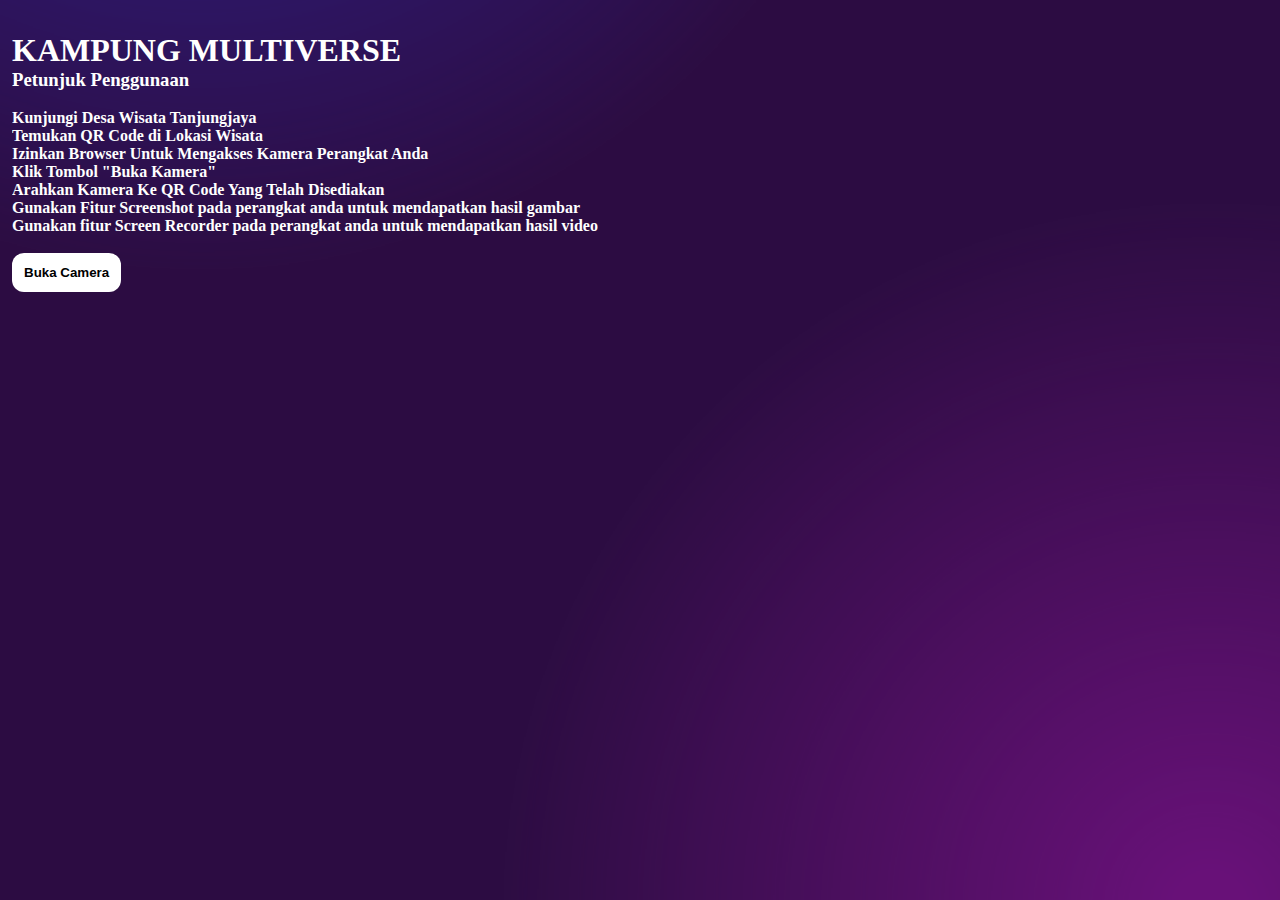
<file: scan.html>
<!DOCTYPE html>
<html lang="en">
	<head>
		<meta charset="UTF-8">
		<meta name="viewport" content="width=device-width, initial-scale=1.0">
		<title>Kampung Multiverse</title>
		<link href="https://cdn.jsdelivr.net/npm/bootstrap@5.0.2/dist/css/bootstrap.min.css" rel="stylesheet" integrity="sha384-EVSTQN3/azprG1Anm3QDgpJLIm9Nao0Yz1ztcQTwFspd3yD65VohhpuuCOmLASjC" crossorigin="anonymous">
		<style>
			*{
				padding: 0;
				margin: 0;
				overflow: hidden;
			}
			.body{
				height: 100vh;
				width: 100vw;
				position: relative;
				background-image: url('assets/img/bg-multiverse.png');
				background-size: cover;
				background-position: center;
				background-repeat: no-repeat;
			}
			#frame{
				height: 0;
				widows: 0;
			}
			.capture{
				position: absolute;
				display: flex;
				justify-content: center;
				align-items: center;
				padding: 16px;
				width: 100vw;
				bottom: 36px;
			}
			
			.btn-capture{
				width: 40px;
				height: 40px;
				border-radius: 50%;
				border: 2px solid white;
			}
			.btn-capture:hover{
				background-color: red;
				transition: .5s ease all;
			}
			#frame:-webkit-full-screen {
				width: 100%;
				height: 100%;
				margin: 0;
			}
			#frame:-moz-full-screen {
				margin: 0;
			}
			#frame:-ms-fullscreen {
				margin: 0;
			}
			/* W3C proposal that will eventually come in all browsers */
			#frame:fullscreen {
				margin: 0;
			}
			#go-button{
				background-color: white;
				padding: 12px;
				border: none;
				border-radius: 12px;
				font-weight: bold;
			}
			.content{
				position: absolute;
				top: 20px;
				color: white;
				font-weight: bold;
				padding: 12px;
			}
		</style>
	</head>
	<body>
		<div class="body">
			<div class="frame">
				<!-- <iframe id="frame" src="https://mywebar.com/p/Project_0_6qj9vyih45?_ga=2.245542721.498771656.1659445481-2054939137.1658754356" frameborder="0" allow="camera"></iframe> -->
				<iframe id="frame" src="https://mywebar.com/p/Project_4_9p8nryvfb5?_ga=2.146414068.195132357.1661245741-2054939137.1658754356" frameborder="0" allow="camera; accelerometer; vr" > Your browser does not support embedded content </iframe>
			</div>
		</div>
		<div class="content">
			<h1 class="text-center">KAMPUNG MULTIVERSE</h1>
			<h3 class="text-center">Petunjuk Penggunaan</h3>
			<br>
			<ol class="list-group list-group-numbered">
				<li class="list-group-item bg-transparent text-white">Kunjungi Desa Wisata Tanjungjaya</li>
				<li class="list-group-item bg-transparent text-white">Temukan QR Code di Lokasi Wisata</li>
				<li class="list-group-item bg-transparent text-white">Izinkan Browser Untuk Mengakses Kamera Perangkat Anda</li>
				<li class="list-group-item bg-transparent text-white">Klik Tombol "Buka Kamera"</li>
				<li class="list-group-item bg-transparent text-white">Arahkan Kamera Ke QR Code Yang Telah Disediakan</li>
				<li class="list-group-item bg-transparent text-white">Gunakan Fitur Screenshot pada perangkat anda untuk mendapatkan hasil gambar</li>
				<li class="list-group-item bg-transparent text-white">Gunakan fitur Screen Recorder pada perangkat anda untuk mendapatkan hasil video</li>
			</ol>
			<br>
			<div class="w-100 text-center">
				<button id="go-button">Buka Camera</button>
			</div>
		</div>
		<script src="https://cdn.jsdelivr.net/npm/bootstrap@5.0.2/dist/js/bootstrap.bundle.min.js" integrity="sha384-MrcW6ZMFYlzcLA8Nl+NtUVF0sA7MsXsP1UyJoMp4YLEuNSfAP+JcXn/tWtIaxVXM" crossorigin="anonymous"></script>
		<!-- https://github.com/niklasvh/html2canvas -->
		<script src="https://code.jquery.com/jquery-3.6.0.min.js" integrity="sha256-/xUj+3OJU5yExlq6GSYGSHk7tPXikynS7ogEvDej/m4=" crossorigin="anonymous"></script>
		<!-- <script src="https://cdnjs.cloudflare.com/ajax/libs/html2canvas/1.3.4/html2canvas.min.js"></script>
		<script>
		var frame =$("#frame");
		function capture () {
		console.log(frame);
		html2canvas(frame).then(function(canvas){
		const image = canvas.toDataURL('image/png');
		let a = document.createElement("a");
		a.download = "kampung-multiverse.png";
		a.href = image;
		a.click();
		});
		}
		
		</script> -->
		<script>
			/* Get into full screen */
			function GoInFullscreen(element) {
				if(element.requestFullscreen)
					element.requestFullscreen();
				else if(element.mozRequestFullScreen)
					element.mozRequestFullScreen();
				else if(element.webkitRequestFullscreen)
					element.webkitRequestFullscreen();
				else if(element.msRequestFullscreen)
					element.msRequestFullscreen();
			}
			/* Get out of full screen */
			function GoOutFullscreen() {
				if(document.exitFullscreen)
					document.exitFullscreen();
				else if(document.mozCancelFullScreen)
					document.mozCancelFullScreen();
				else if(document.webkitExitFullscreen)
					document.webkitExitFullscreen();
				else if(document.msExitFullscreen)
					document.msExitFullscreen();
			}
			/* Is currently in full screen or not */
			function IsFullScreenCurrently() {
				var full_screen_element = document.fullscreenElement || document.webkitFullscreenElement || document.mozFullScreenElement || document.msFullscreenElement || null;
				
				// If no element is in full-screen
				if(full_screen_element === null)
					return false;
				else
					return true;
			}
			$("#go-button").on('click', function() {
				if(IsFullScreenCurrently())
					GoOutFullscreen();
				else
					GoInFullscreen($("#frame").get(0));
			});
			$(document).on('fullscreenchange webkitfullscreenchange mozfullscreenchange MSFullscreenChange', function() {
				if(IsFullScreenCurrently()) {
					// $("#element iframe").text('Full Screen Mode Enabled');
					$("#go-button").text('Buka Camera');
				}
				else {
					// $("#element iframe").text('Full Screen Mode Disabled');
					$("#go-button").text('Buka Camera');
				}
			});
		</script>
		
	</body>
</html>
</file>
